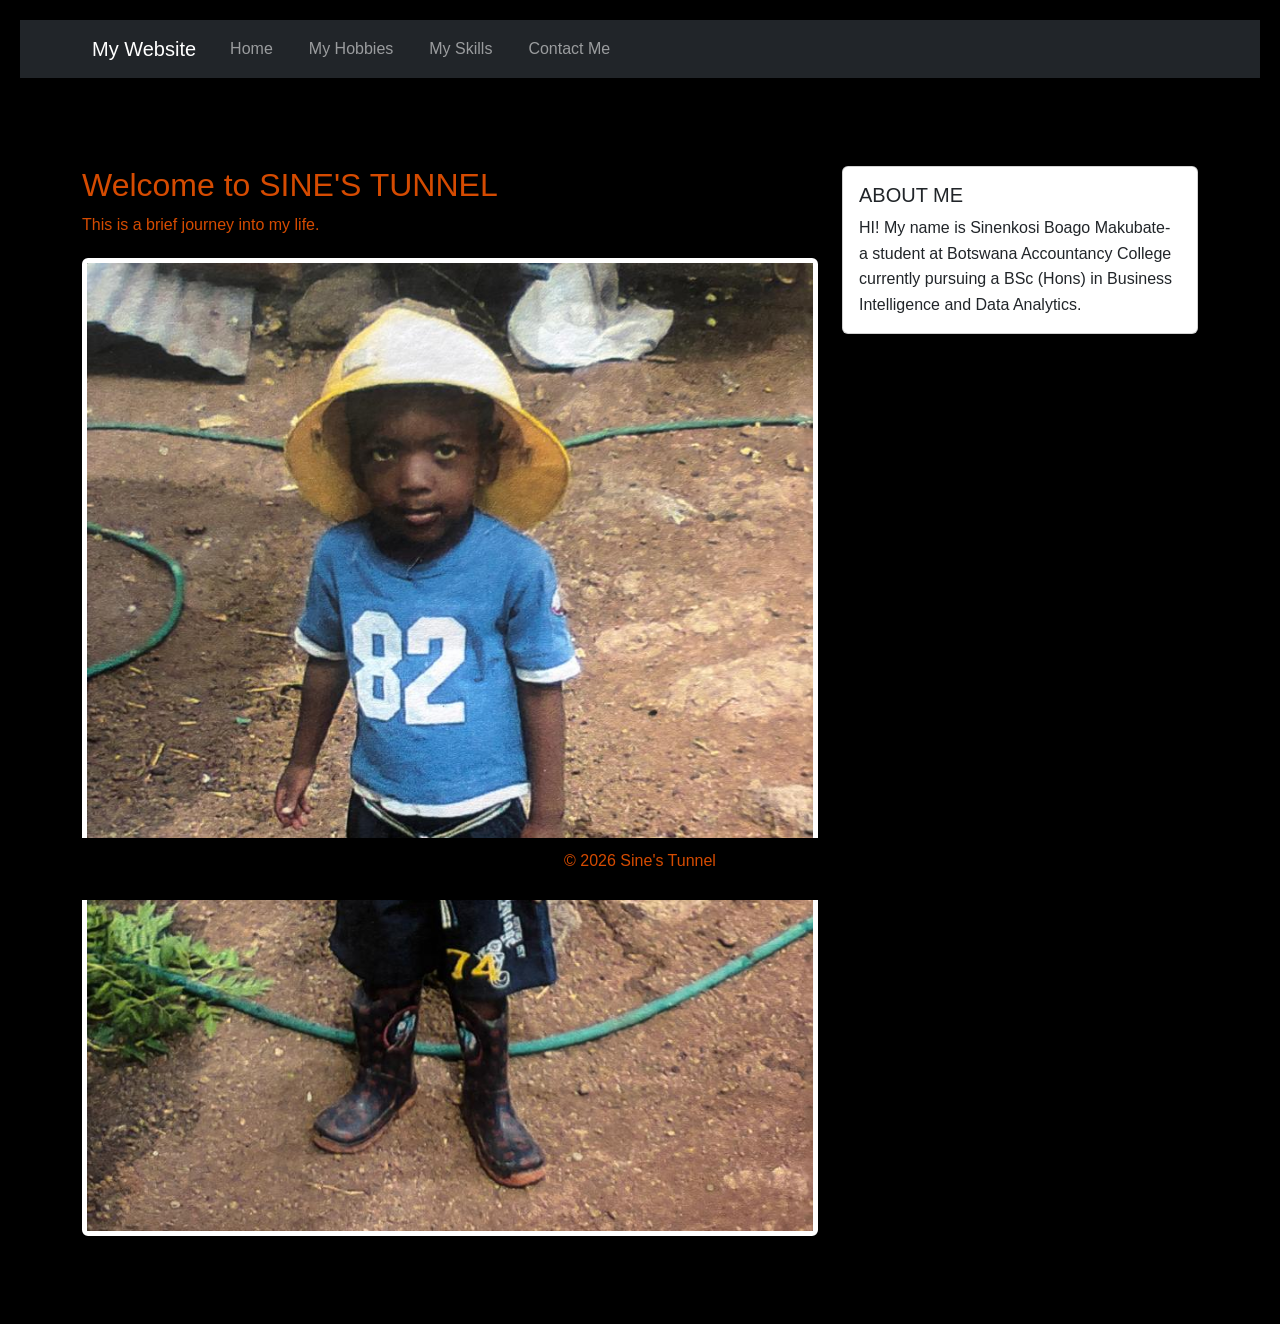
<file: index.html>
<!DOCTYPE html>

<html lang="en">

<head>

<meta charset="UTF-8">

<meta name="viewport" content="width=device-width, initial-scale=1.0">

<title>SINE'S TUNNEL</title>
  <!-- Bootstrap CSS -->

<link href="https://cdn.jsdelivr.net/npm/bootstrap@5.3.0/dist/css/bootstrap.min.css" rel="stylesheet">
<link rel="stylesheet" href="styles.css"> 
</head>

<body>

<header>

<nav class="navbar navbar-expand-lg navbar-dark bg-dark">

<div class="container">

<a class="navbar-brand" href="index.html">My Website</a>

<button class="navbar-toggler" type="button" data-bs-toggle="collapse" data-bs-target="#navbarNav">

<span class="navbar-toggler-icon"></span>

</button>

<div class="collapse navbar-collapse" id="navbarNav">

<ul class="navbar-nav">

<li class="nav-item">

<a class="nav-link" href="index.html">Home</a>

</li>

<li class="nav-item">

<a class="nav-link" href="hobbies.html">My Hobbies</a>

</li>

<li class="nav-item">

<a class="nav-link" href="skills.html">My Skills</a>

</li>

  <li class="nav-item">

    <a class="nav-link" href="reachout.html">Contact Me</a>
    
  </li>
  
</ul>

</div>

</div>

</nav>

</header>



<main class="container my-5">

<div class="row">

<div class="col-md-8">

<h2>Welcome to SINE'S TUNNEL</h2>

<p>This is a brief journey into my life.</p>


<img src="babyskoda.jpeg" alt="Sine at 5 years old" class="img-fluid rounded">


</div>

<div class="col-md-4">

<div class="card">

<div class="card-body">

<h5 class="card-title">ABOUT ME</h5>

<p class="card-text">HI! My name is Sinenkosi Boago Makubate- a student at Botswana Accountancy College currently pursuing a BSc (Hons) in Business Intelligence and Data Analytics. </p>

</div>

</div>

</div>

</div>

</main>

<footer>

<p>&copy; 2026 Sine's Tunnel</p>

</footer>

<!-- Bootstrap JS and dependencies -->

<script src="https://cdn.jsdelivr.net/npm/@popperjs/core@2.11.6/dist/umd/popper.min.js"></script>

<script src="https://cdn.jsdelivr.net/npm/bootstrap@5.3.0/dist/js/bootstrap.min.js"></script>
</body>


</html>
</file>
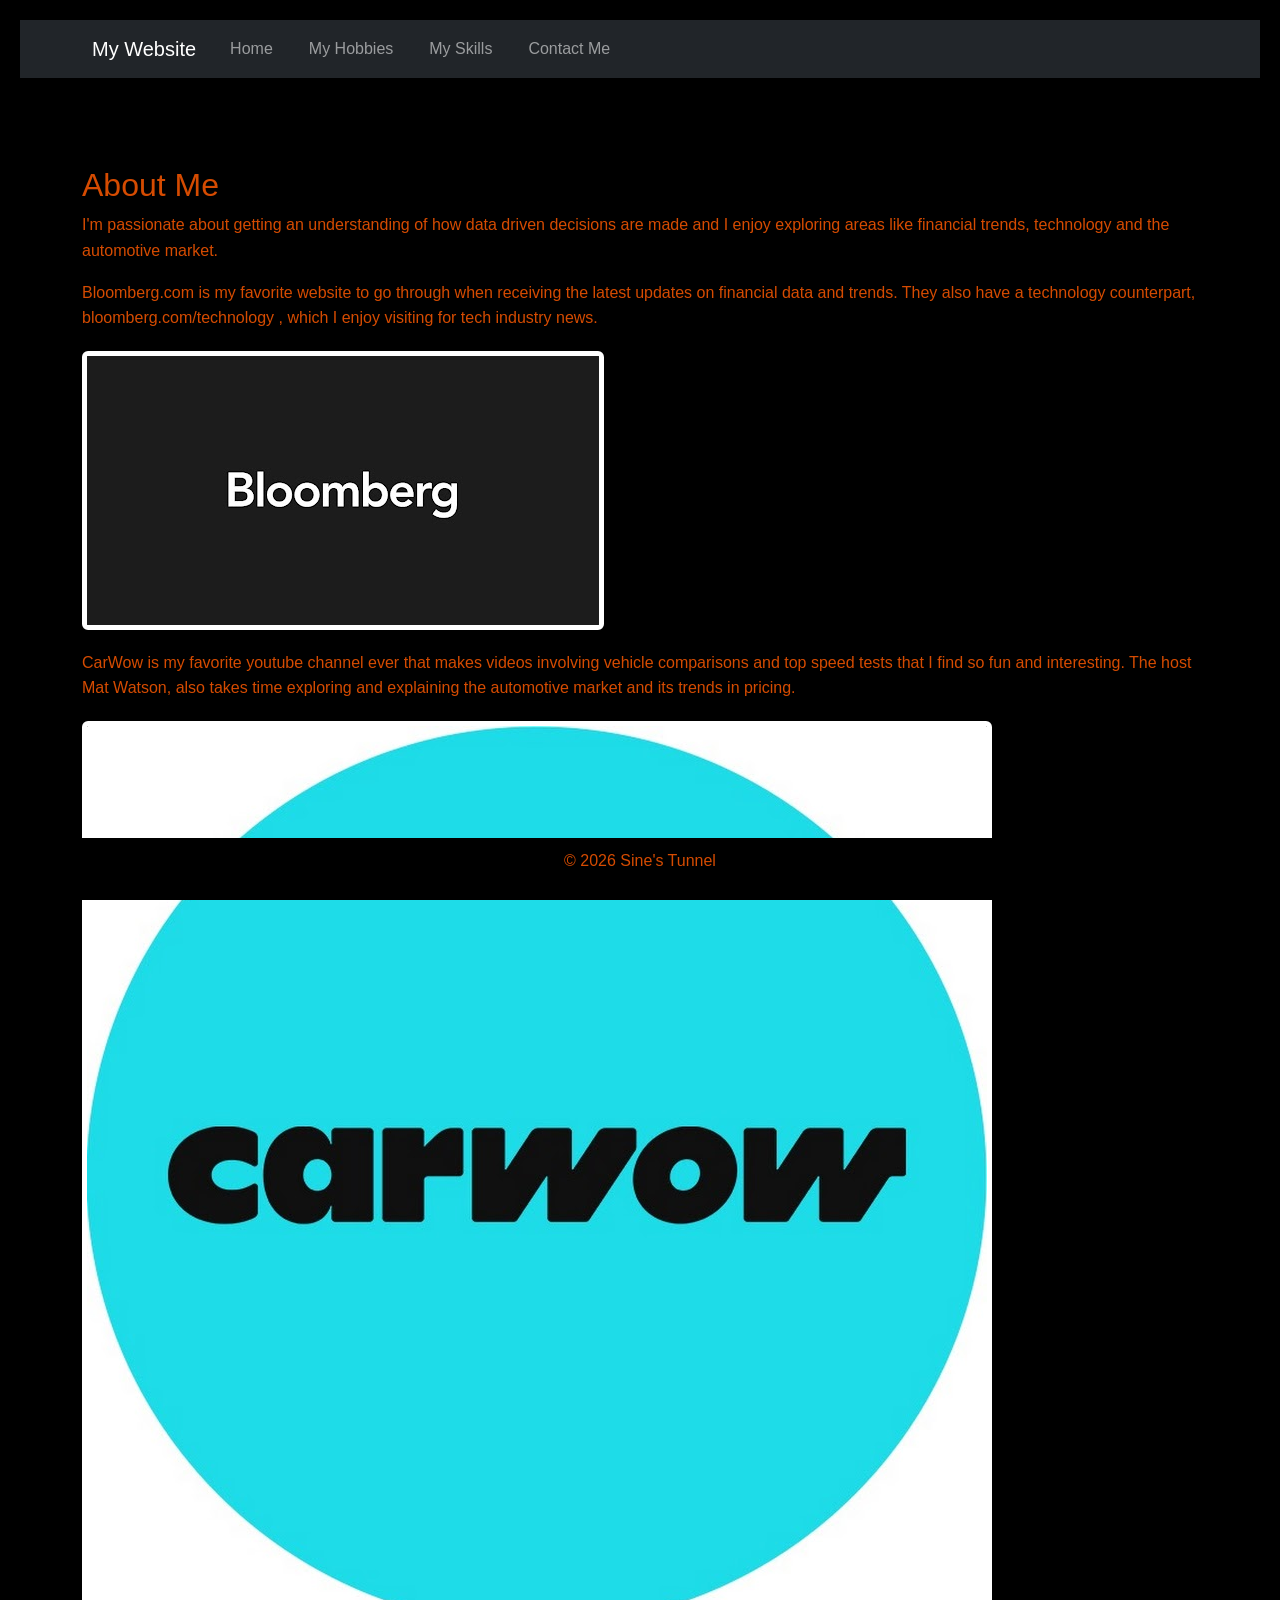
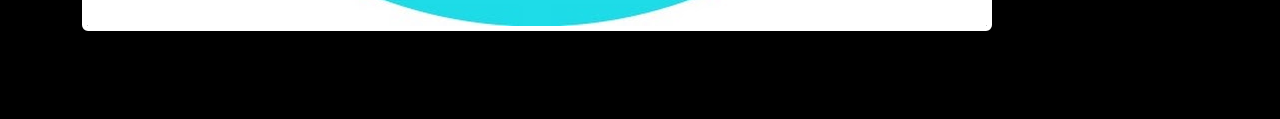
<file: hobbies.html>
<!DOCTYPE html>

<html lang="en">

<head>

<meta charset="UTF-8">

<meta name="viewport" content="width=device-width, initial-scale=1.0">

<title>My Hobbies</title>
  <!-- Bootstrap CSS -->

<link href="https://cdn.jsdelivr.net/npm/bootstrap@5.3.0/dist/css/bootstrap.min.css" rel="stylesheet">
<link rel="stylesheet" href="styles.css"> 
</head>

<body>

<header>

<nav class="navbar navbar-expand-lg navbar-dark bg-dark">

<div class="container">

<a class="navbar-brand" href="index.html">My Website</a>

<button class="navbar-toggler" type="button" data-bs-toggle="collapse" data-bs-target="#navbarNav">

<span class="navbar-toggler-icon"></span>

</button>

<div class="collapse navbar-collapse" id="navbarNav">

<ul class="navbar-nav">

<li class="nav-item">

<a class="nav-link" href="index.html">Home</a>

</li>

<li class="nav-item">

<a class="nav-link" href="hobbies.html">My Hobbies</a>

</li>

<li class="nav-item">

<a class="nav-link" href="skills.html">My Skills</a>

</li>

  <li class="nav-item">

    <a class="nav-link" href="reachout.html">Contact Me</a>
    
  </li>
  
</ul>

</div>

</div>

</nav>

</header>


<main class="container my-5">

<h2>About Me</h2>

<p>I'm passionate about getting an understanding of how data driven decisions are made and I enjoy exploring areas like financial trends, technology and the automotive market.</p>

<p>Bloomberg.com is my favorite website to go through when receiving the latest updates on financial data and trends. They also have a technology counterpart, bloomberg.com/technology , which I enjoy visiting for tech industry news.</p>

  <img src="bloomberg.jpg" class="img-fluid rounded">
  
<p>CarWow is my favorite youtube channel ever that makes videos involving vehicle comparisons and top speed tests that I find so fun and interesting. The host Mat Watson, also takes time exploring and explaining the automotive market and its trends in pricing.</p>

  <img src="carwow.jpg" class="img-fluid rounded">
  
</main>


<footer>

<p>&copy; 2026 Sine's Tunnel</p>

</footer>
<!-- Bootstrap JS and dependencies -->

<script src="https://cdn.jsdelivr.net/npm/@popperjs/core@2.11.6/dist/umd/popper.min.js"></script>

<script src="https://cdn.jsdelivr.net/npm/bootstrap@5.3.0/dist/js/bootstrap.min.js"></script>
</body>


</html>
</file>
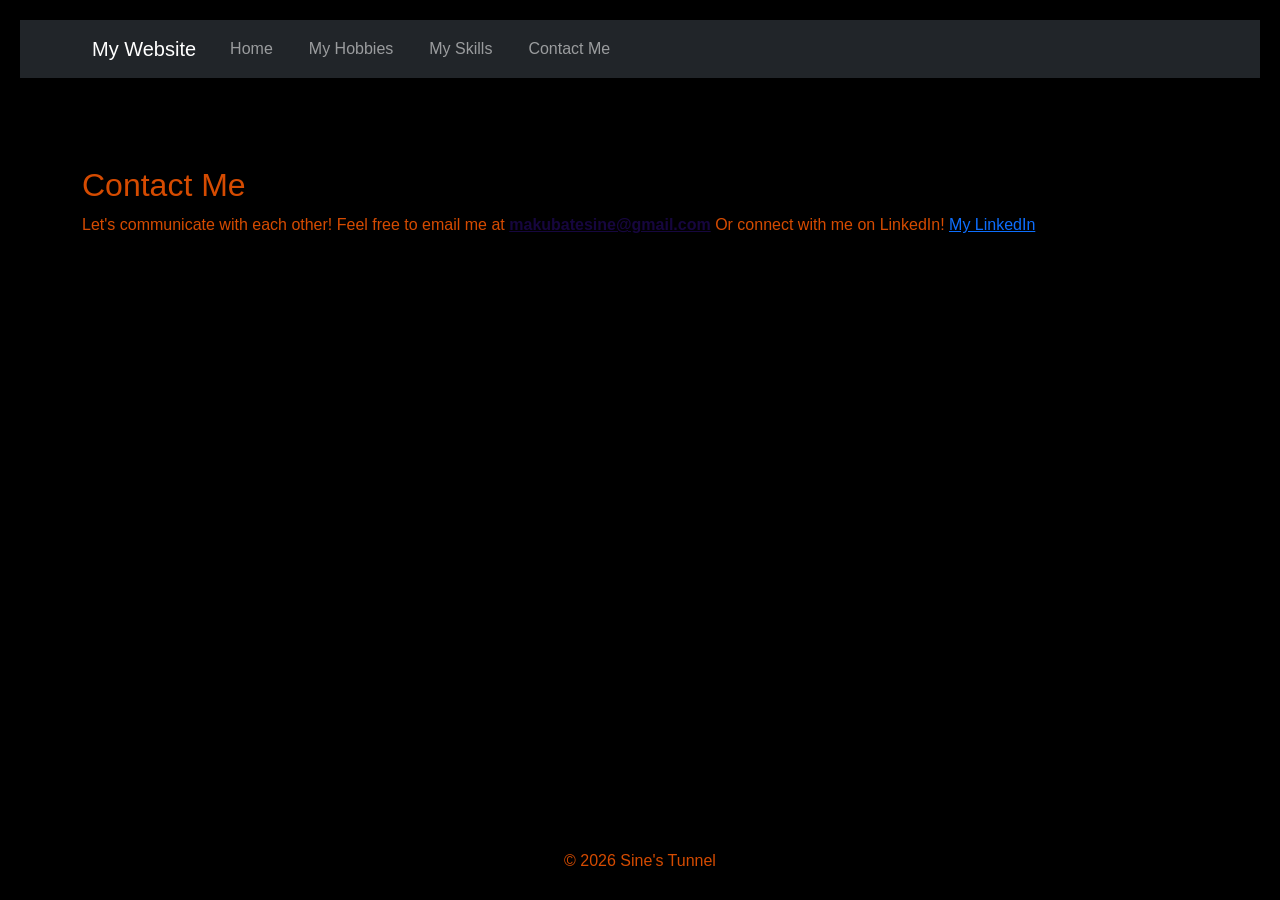
<file: reachout.html>
<!DOCTYPE html>

<html lang="en">

<head>

<meta charset="UTF-8">

<meta name="viewport" content="width=device-width, initial-scale=1.0">

<title>Reach out to me</title>
    <!-- Bootstrap CSS -->

<link href="https://cdn.jsdelivr.net/npm/bootstrap@5.3.0/dist/css/bootstrap.min.css" rel="stylesheet">
<link rel="stylesheet" href="styles.css"> 
</head>

<body>

<header>

<nav class="navbar navbar-expand-lg navbar-dark bg-dark">

<div class="container">

<a class="navbar-brand" href="index.html">My Website</a>

<button class="navbar-toggler" type="button" data-bs-toggle="collapse" data-bs-target="#navbarNav">

<span class="navbar-toggler-icon"></span>

</button>

<div class="collapse navbar-collapse" id="navbarNav">

<ul class="navbar-nav">

<li class="nav-item">

<a class="nav-link" href="index.html">Home</a>

</li>

<li class="nav-item">

<a class="nav-link" href="hobbies.html">My Hobbies</a>

</li>

<li class="nav-item">

<a class="nav-link" href="skills.html">My Skills</a>

</li>

  <li class="nav-item">

    <a class="nav-link" href="reachout.html">Contact Me</a>
    
  </li>
  
</ul>

</div>

</div>

</nav>

</header>


<main class="container my-5">
<h2>Contact Me</h2>
<p>Let's communicate with each other! Feel free to email me at <a href="https://mail.google.com/mail/?view=cm&fs=1&to=makubatesine@gmail.com">makubatesine@gmail.com</a>
    Or connect with me on LinkedIn! <a href="https://www.linkedin.com/in/sinenkosi-boago-makubate-a88834301/?lipi=urn%3Ali%3Apage%3Ad_flagship3_profile_view_base_contact_details%3BS9YSamynRpOSbpbvd2mFVg%3D%3D">My LinkedIn</a>
</p>

</main>


<footer>

<p>&copy; 2026 Sine's Tunnel</p>

</footer>
<!-- Bootstrap JS and dependencies -->

<script src="https://cdn.jsdelivr.net/npm/@popperjs/core@2.11.6/dist/umd/popper.min.js"></script>

<script src="https://cdn.jsdelivr.net/npm/bootstrap@5.3.0/dist/js/bootstrap.min.js"></script>
</body>

</html>
</file>
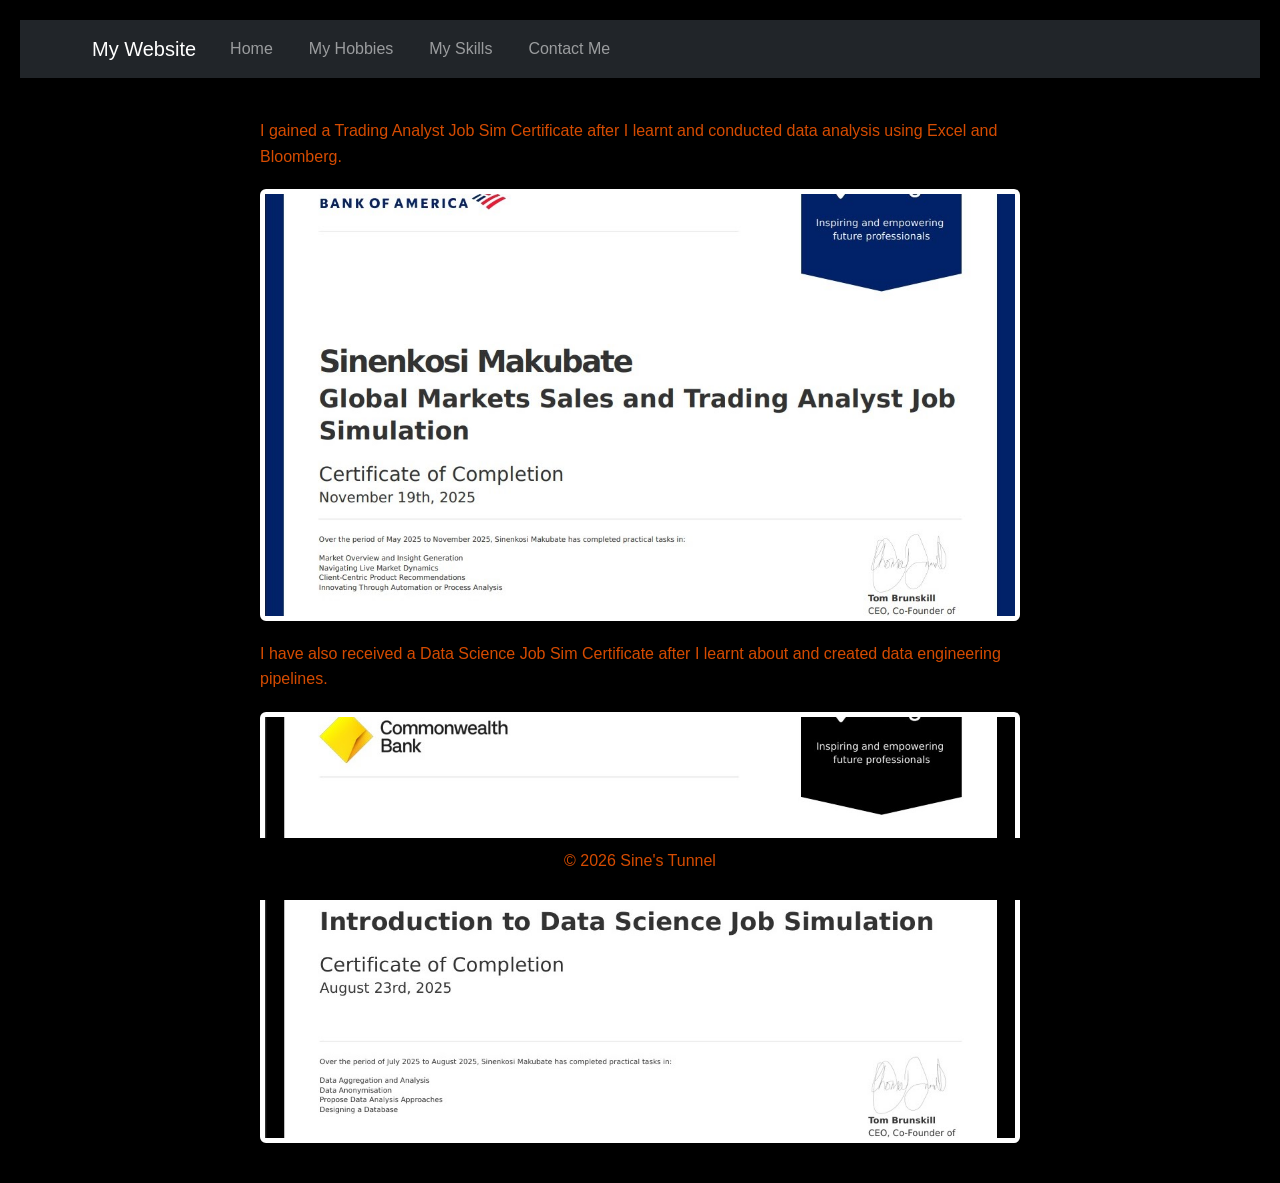
<file: skills.html>
<!DOCTYPE html>

<html lang="en">

<head>

<meta charset="UTF-8">

<meta name="viewport" content="width=device-width, initial-scale=1.0">

<title>My Skills</title>
  <!-- Bootstrap CSS -->

<link href="https://cdn.jsdelivr.net/npm/bootstrap@5.3.0/dist/css/bootstrap.min.css" rel="stylesheet">
<link rel="stylesheet" href="styles.css"> 
</head>

<body>

<header>

<nav class="navbar navbar-expand-lg navbar-dark bg-dark">

<div class="container">

<a class="navbar-brand" href="index.html">My Website</a>

<button class="navbar-toggler" type="button" data-bs-toggle="collapse" data-bs-target="#navbarNav">

<span class="navbar-toggler-icon"></span>

</button>

<div class="collapse navbar-collapse" id="navbarNav">

<ul class="navbar-nav">

<li class="nav-item">

<a class="nav-link" href="index.html">Home</a>

</li>

<li class="nav-item">

<a class="nav-link" href="hobbies.html">My Hobbies</a>

</li>

<li class="nav-item">

<a class="nav-link" href="skills.html">My Skills</a>

</li>

  <li class="nav-item">

    <a class="nav-link" href="reachout.html">Contact Me</a>
    
  </li>
  
</ul>

</div>

</div>

</nav>

</header>


<main>

<p>I gained a Trading Analyst Job Sim Certificate after I learnt and conducted data analysis using Excel and Bloomberg.</p>

  <img src="trading.jpg" class="img-fluid rounded">

<p>I have also received a Data Science Job Sim Certificate after I learnt about and created data engineering pipelines.</p>

  <img src="data.jpg" class="img-fluid rounded">
  
</main>


<footer>

<p>&copy; 2026 Sine's Tunnel

</p>

</footer>
<!-- Bootstrap JS and dependencies -->

<script src="https://cdn.jsdelivr.net/npm/@popperjs/core@2.11.6/dist/umd/popper.min.js"></script>

<script src="https://cdn.jsdelivr.net/npm/bootstrap@5.3.0/dist/js/bootstrap.min.js"></script>
</body>


</html>
</file>
<file: styles.css>
body { 

    font-family: Arial, Helvetica, sans-serif; 

    color: #d54b01; 

    background-color: #000000; 

    margin: 0; 

    padding: 0; 

    line-height: 1.6; 

} 
header { 

    background-color: #000000; 

    color: #d54b01; 


    padding: 20px; 

    text-align: center; 

} 

 

header h1 { 

    margin: 0; 

} 

 

nav a { 

    color: #d54b01; 


    text-decoration: none; 

    margin: 0 10px; 

} 

 

nav a:hover { 

    text-decoration: underline; 

} 
main { 

    padding: 20px; 

    max-width: 800px; 

    margin: 0 auto; 

} 

 

main img { 

    max-width: 100%; 

    height: auto; 

    display: block; 

    margin: 20px 0; 

} 
footer { 

    background-color: #000000; 

    color: #d54b01; 
    

    text-align: center; 

    padding: 10px; 

    position: fixed; 

    bottom: 0; 

    width: 100%; 

} 
img { 

    border: 5px solid #ffffff; 

    border-radius: 10px; 

} 
main a[href="https://mail.google.com/mail/?view=cm&fs=1&to=makubatesine@gmail.com"] { 

    color: #16063e; 

    font-weight: bold; 

}
</file>
